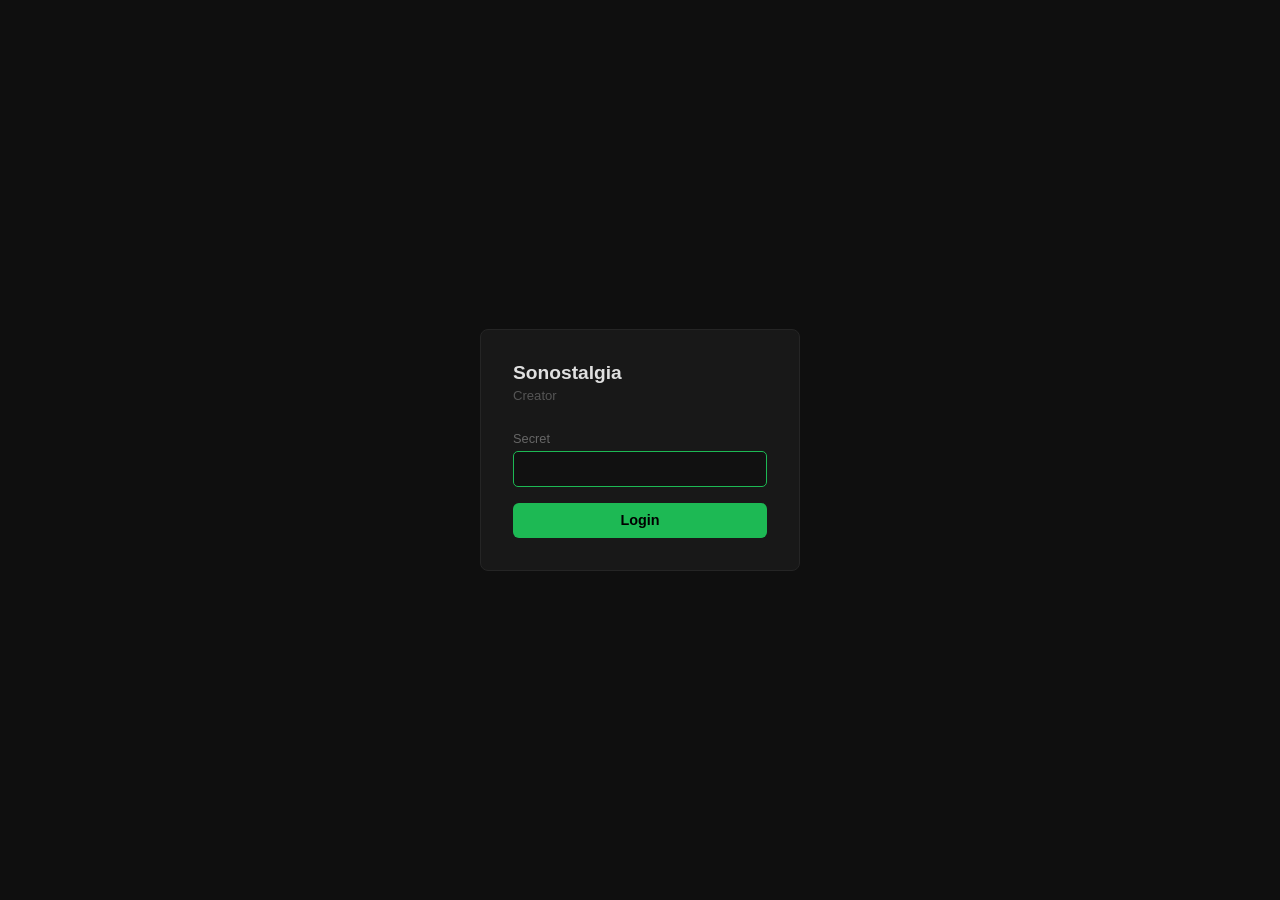
<file: creator/cmd/login.html>
<!DOCTYPE html>
<html lang="en">
<head>
  <meta charset="UTF-8">
  <meta name="viewport" content="width=device-width, initial-scale=1.0">
  <title>Sonostalgia — Login</title>
  <style>
    * { box-sizing: border-box; margin: 0; padding: 0; }
    body {
      font-family: -apple-system, BlinkMacSystemFont, 'Segoe UI', sans-serif;
      background: #0f0f0f;
      color: #e0e0e0;
      display: flex;
      align-items: center;
      justify-content: center;
      min-height: 100vh;
    }
    .card {
      background: #181818;
      border: 1px solid #252525;
      border-radius: 8px;
      padding: 2rem;
      width: 320px;
    }
    h1 { font-size: 1.2rem; margin-bottom: 0.25rem; }
    .tagline { color: #555; font-size: 0.82rem; margin-bottom: 1.75rem; }
    label { display: block; font-size: 0.8rem; color: #666; margin-bottom: 0.3rem; }
    input[type=password] {
      width: 100%;
      background: #111;
      border: 1px solid #2a2a2a;
      border-radius: 5px;
      color: #e0e0e0;
      padding: 0.55rem 0.75rem;
      font-size: 0.9rem;
      font-family: inherit;
      outline: none;
      transition: border-color 0.15s;
      margin-bottom: 1rem;
    }
    input[type=password]:focus { border-color: #1DB954; }
    .err { font-size: 0.8rem; color: #c0392b; margin-bottom: 0.75rem; }
    button {
      width: 100%;
      background: #1DB954;
      color: #000;
      border: none;
      border-radius: 6px;
      padding: 0.6rem;
      font-size: 0.9rem;
      font-family: inherit;
      font-weight: 600;
      cursor: pointer;
      transition: opacity 0.15s;
    }
    button:hover { opacity: 0.85; }
  </style>
</head>
<body>
  <div class="card">
    <h1>Sonostalgia</h1>
    <p class="tagline">Creator</p>
    <form method="POST" action="/api/login">
      <label for="secret">Secret</label>
      <input type="password" id="secret" name="secret" autofocus autocomplete="current-password" />
      <script>
        if (new URLSearchParams(location.search).get('err')) {
          document.write('<p class="err">Incorrect secret.</p>');
        }
      </script>
      <button type="submit">Login</button>
    </form>
  </div>
</body>
</html>
</file>
